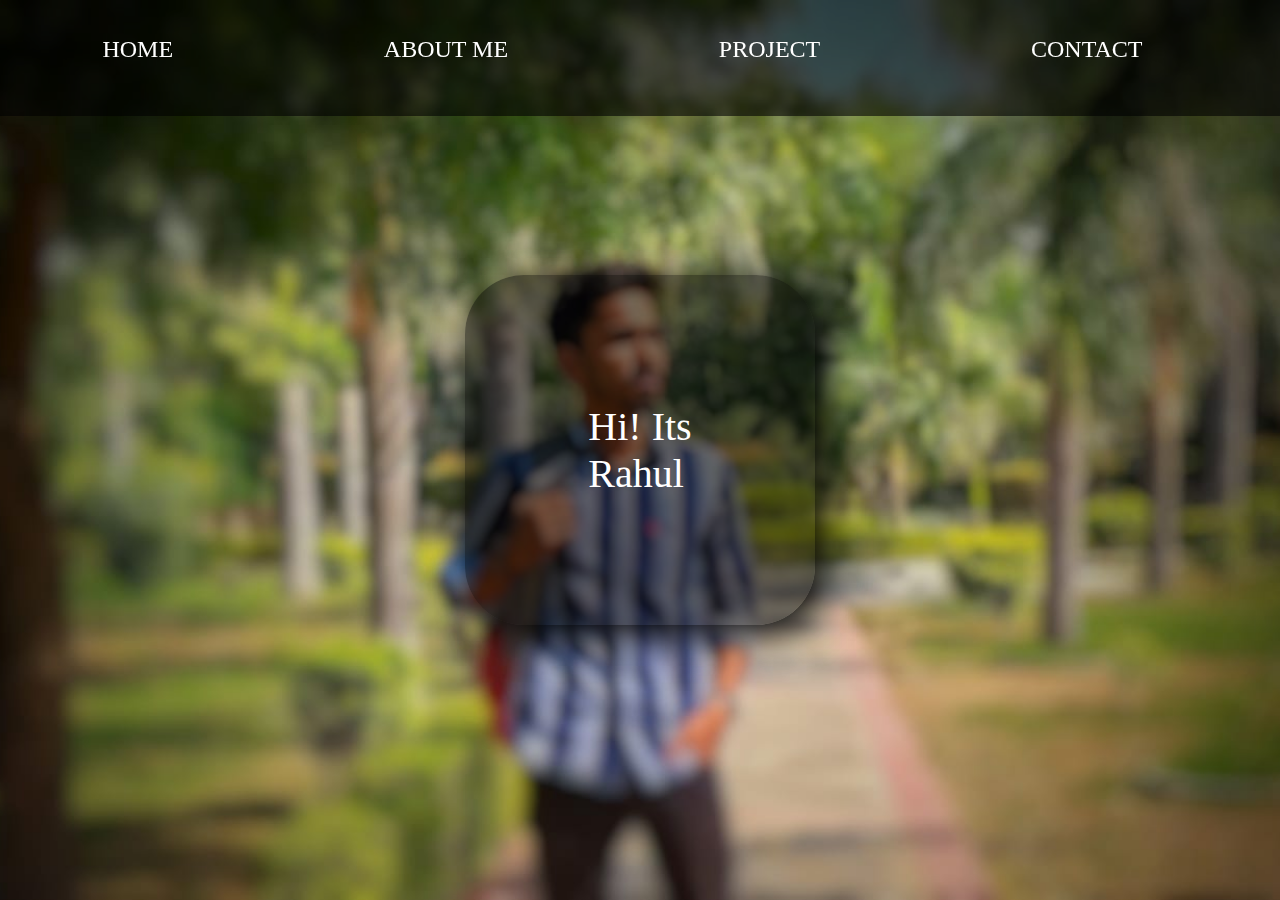
<file: index.html>
<!DOCTYPE html>
<html lang="en">
<head>
    <meta charset="UTF-8">
    <meta name="viewport" content="width=device-width, initial-scale=1.0">
    <title>Document</title>
    <link rel="stylesheet" href="style.css">
</head>
<body>
    <header>
        <div id="navbar">
            <a href="index.html">HOME</a>
            <a href="about.html">ABOUT ME</a>
            <a href="porfolio.html">PROJECT</a>
            <a href="contact.html">CONTACT</a>
        </div>
    </header>
    <section>
        <div id="introimg">
            <dvi id="introcolor">
                Hi! Its <br>Rahul
            </dvi>
        </div>
    </section>
</body>
</html>
</file>
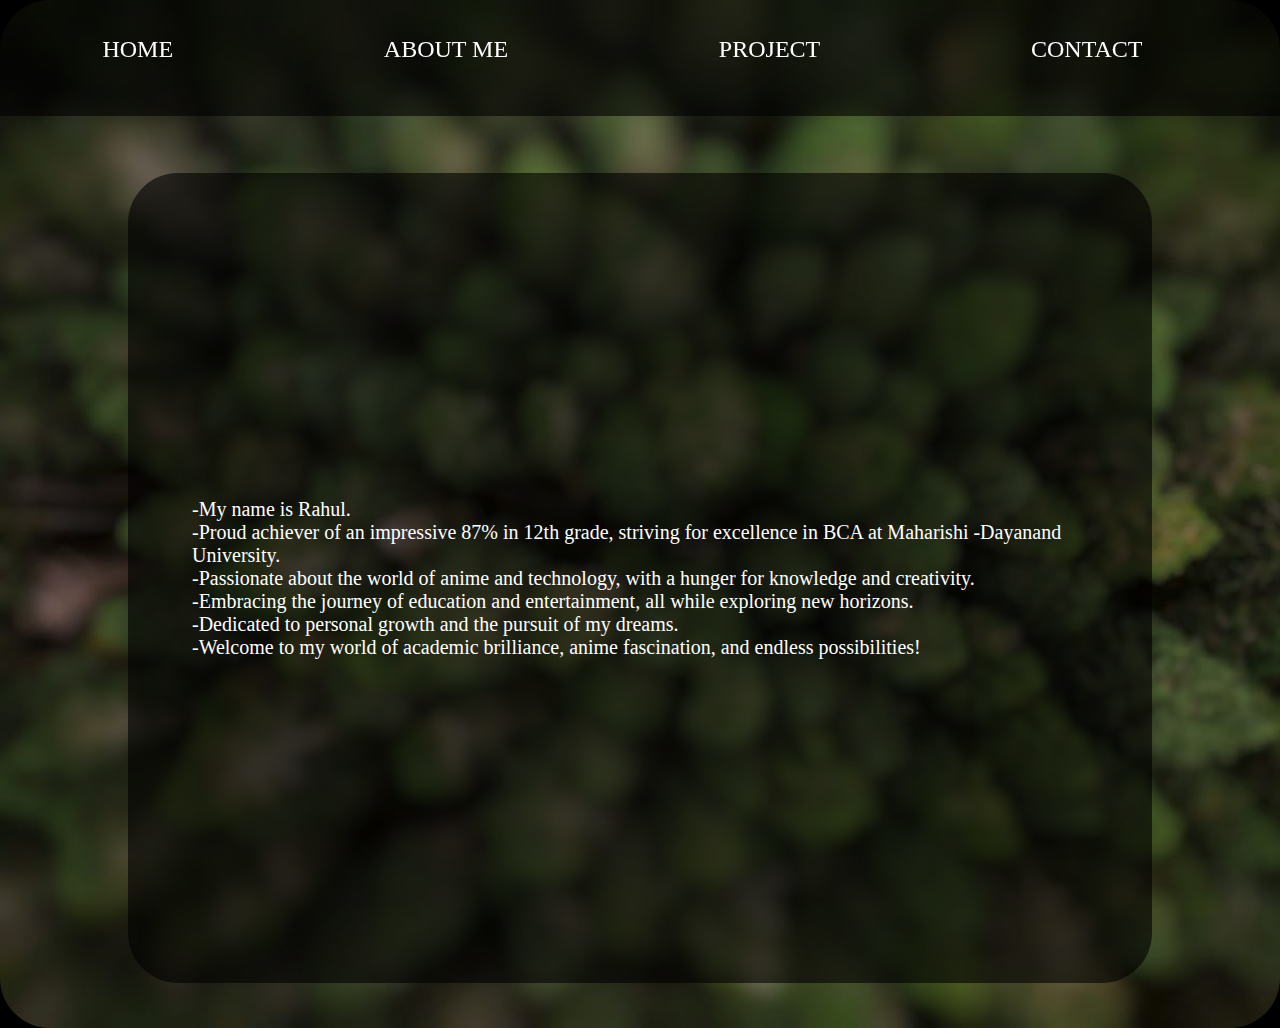
<file: about.html>
<!DOCTYPE html>
<html lang="en">
<head>
    <meta charset="UTF-8">
    <meta name="viewport" content="width=device-width, initial-scale=1.0">
    <title>Document</title>
    <link rel="stylesheet" href="about.css">
</head>
<body>
    <header>
        <div id="navbar">
            <a href="index.html">HOME</a>
            <a href="about.html">ABOUT ME</a>
            <a href="porfolio.html">PROJECT</a>
            <a href="contact.css">CONTACT</a>
        </div>
    </header> 
    <section>
        <div id="about">
            <div id="aboutme">
            -My name is Rahul.<br>
            -Proud achiever of an impressive 87% in 12th grade, striving for excellence in BCA at Maharishi -Dayanand University.<br>
            -Passionate about the world of anime and technology, with a hunger for knowledge and creativity.<br>
            -Embracing the journey of education and entertainment, all while exploring new horizons.<br>
            -Dedicated to personal growth and the pursuit of my dreams.<br>
            -Welcome to my world of academic brilliance, anime fascination, and endless possibilities!<br>
            </div>
        </div>
    </section>   
</body>
</html>
</file>
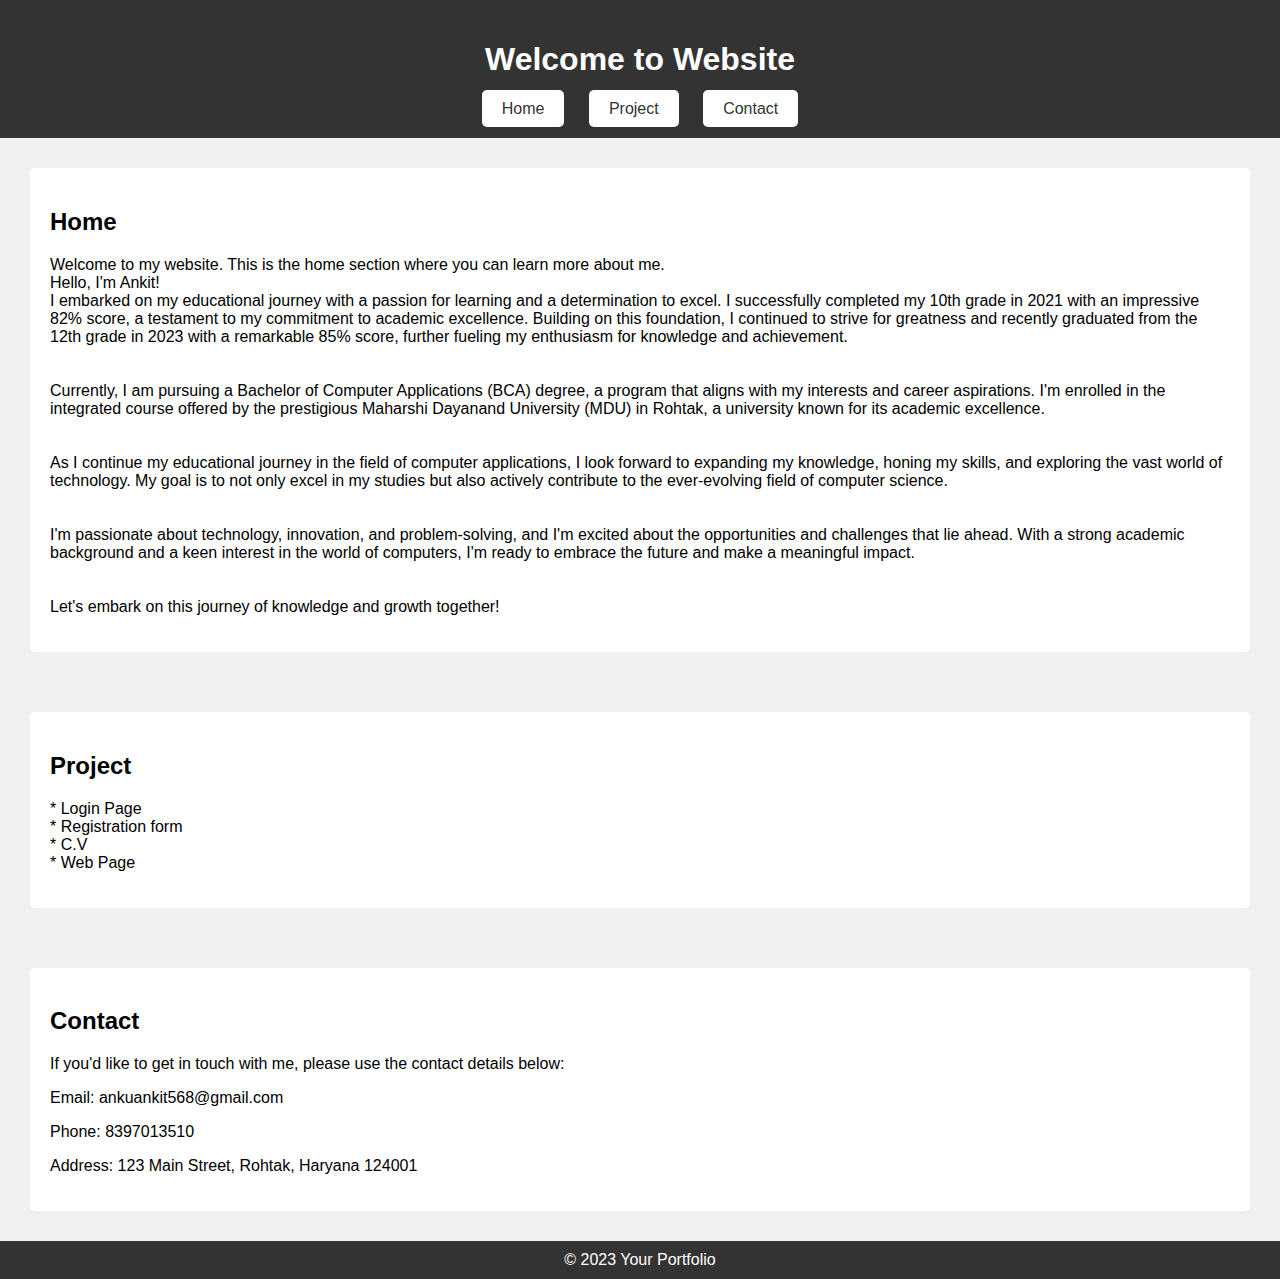
<file: Ak009.html>
<!DOCTYPE html>
<html>
<head>
    <meta charset="UTF-8">
    <title>Your Portfolio</title>
    <style>
        body {
            font-family: Arial, sans-serif;
            margin: 0;
            padding: 0;
            background-color: #f0f0f0;
        }

        header {
            background-color: #333;
            color: #fff;
            text-align: center;
            padding: 20px;
        }

        nav {
            text-align: center;
            margin-top: 20px;
        }

        nav a {
            text-decoration: none;
            color: #333;
            padding: 10px 20px;
            margin: 10px;
            background-color: #fff;
            border-radius: 5px;
        }

        nav a:hover {
            background-color: #666;
            color: #fff;
        }

        .container {
            padding: 20px;
        }

        h1 {
            text-align: center;
        }

        section {
            background-color: #fff;
            padding: 20px;
            margin: 10px;
            border-radius: 5px;
        }

        footer {
            background-color: #333;
            color: #fff;
            text-align: center;
            padding: 10px;
        }
    </style>
</head>
<body>
    <header>
        <h1>Welcome to Website</h1>
        <nav>
            <a href="#home">Home</a>
            <a href="#portfolio">Project</a>
            <a href="#contact">Contact</a>
        </nav>
    </header>

    <div class="container" id="home">
        <section>
            <h2>Home</h2>
            <p>Welcome to my website. This is the home section where you can learn more about me.</br>
                Hello, I'm Ankit!</br>
                I embarked on my educational journey with a passion for learning and a determination to excel. I successfully completed my 10th grade in 2021 with an impressive 82% score, a testament to my commitment to academic excellence. Building on this foundation, I continued to strive for greatness and recently graduated from the 12th grade in 2023 with a remarkable 85% score, further fueling my enthusiasm for knowledge and achievement.
            </br></br></br>
            Currently, I am pursuing a Bachelor of Computer Applications (BCA) degree, a program that aligns with my interests and career aspirations. I'm enrolled in the integrated course offered by the prestigious Maharshi Dayanand University (MDU) in Rohtak, a university known for its academic excellence.
        </br></br></br>
        As I continue my educational journey in the field of computer applications, I look forward to expanding my knowledge, honing my skills, and exploring the vast world of technology. My goal is to not only excel in my studies but also actively contribute to the ever-evolving field of computer science.

    </br></br></br>
    I'm passionate about technology, innovation, and problem-solving, and I'm excited about the opportunities and challenges that lie ahead. With a strong academic background and a keen interest in the world of computers, I'm ready to embrace the future and make a meaningful impact.
</br></br></br>
Let's embark on this journey of knowledge and growth together!

            </p>
        </section>
    </div>

    <div class="container" id="portfolio">
        <section>
            <h2>Project</h2>
            <p>
        *  Login Page </br>
        *  Registration form </br>
        *  C.V</br>
        *  Web Page </br>     
            </p>
            <!-- Add your portfolio items here -->
        </section>
    </div>

    <div class="container" id="contact">
        <section>
            <h2>Contact</h2>
            <p>If you'd like to get in touch with me, please use the contact details below:</p>
            <p>Email: ankuankit568@gmail.com</p>
            <p>Phone: 8397013510</p>
            <p>Address: 123 Main Street, Rohtak, Haryana 124001</p>
        </section>
    </div>

    <footer>
        &copy; 2023 Your Portfolio
    </footer>
</body>
</html>
</file>
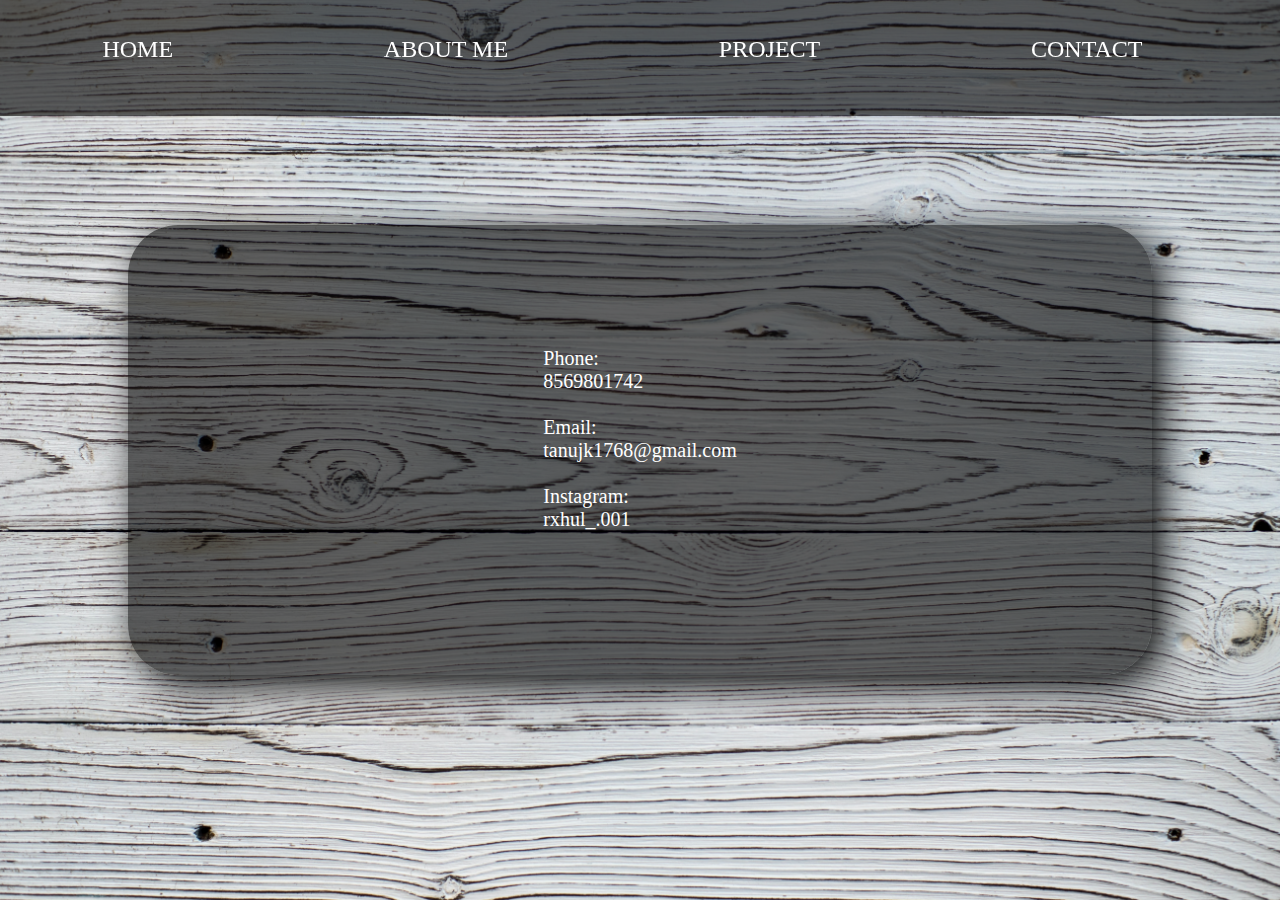
<file: contact.html>
<!DOCTYPE html>
<html lang="en">
<head>
    <meta charset="UTF-8">
    <meta name="viewport" content="width=device-width, initial-scale=1.0">
    <title>Document</title>
    <link rel="stylesheet" href="contact.css">
</head>
<body>
    <header>
        <div id="navbar">
            <a href="index.html">HOME</a>
            <a href="about.html">ABOUT ME</a>
            <a href="porfolio.html">PROJECT</a>
            <a href="contact.html">CONTACT</a>
        </div>
    </header>
    <section>
        <div id="outer">
            <div id="inner">
                Phone:<br>
                8569801742<br><br>
                Email:<br>
                tanujk1768@gmail.com<br><br>
                Instagram:<br>
                rxhul_.001<br><br>
            </div>
        </div>
    </section>
</body>
</html>
</file>
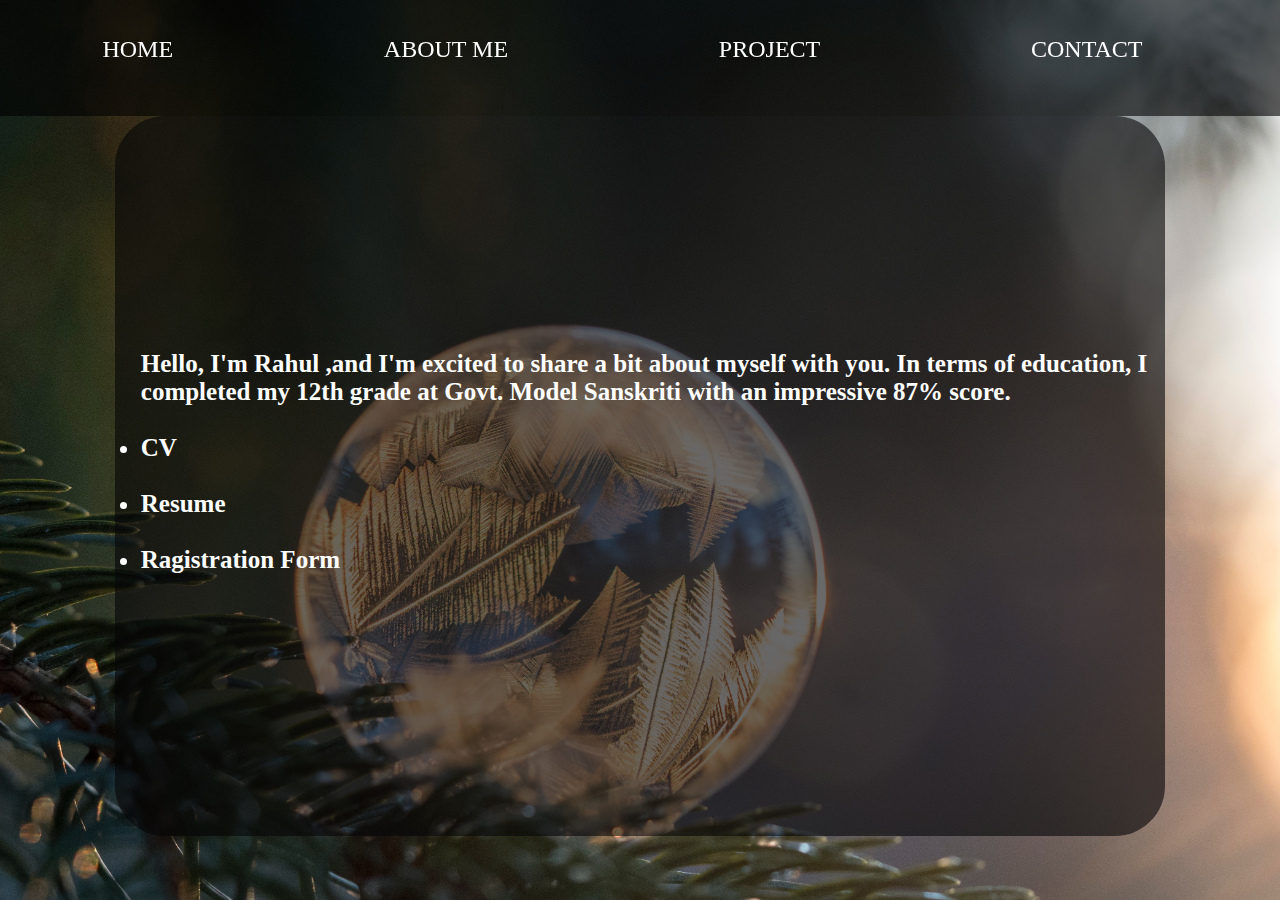
<file: porfolio.html>
<!DOCTYPE html>
<html lang="en">
<head>
    <meta charset="UTF-8">
    <meta name="viewport" content="width=device-width, initial-scale=1.0">
    <title>Document</title>
    <link rel="stylesheet" href="portfolio.css">
</head>
<body>
    <header>
        <div id="navbar">
            <a href="index.html">HOME</a>
            <a href="about.html">ABOUT ME</a>
            <a href="porfolio.html">PROJECT</a>
            <a href="contact.html">CONTACT</a>
        </div>
    </header>
    <section>
        <div id="outer">
            <div id="inner">
                <strong>Hello, I'm Rahul ,and I'm excited to share a bit about myself with you. In terms of education, I completed my 12th grade at Govt. Model Sanskriti with an impressive 87% score.
                    <br><br>
                <li>CV</li><br>
                <li>Resume</li><br>
                <li>Ragistration Form</li><br>
                </strong>
            </div>
        </div>
    </section>
    <section>
        <div id="portouter">
            <div id="portinner">
                
            </div>
        </div>
    </section>
</body>
</html>
</file>
<file: style.css>
*{
    padding: 0px;
    margin: 0px;
}
body{
    background-color: black;
}
#navbar{
    height: 80px;
    width: 100%;
    font-size: 24px;
    background-color: rgb(0, 0, 0,0.6);
    padding-top: 4vh;
    position: fixed;
}
a{
    margin: 8%;
    text-decoration: none;
    color: white;
    text-align: center;
    align-items: center;
    justify-content: center;
}
#introimg{
    height: 100vh;
    background-image: url(backcc.jpg);
    background-size: cover;
    background-position: center;
    display: flex;
    justify-content: center;
    align-items: center;
}
#introcolor{
    height: 350px;
    width: 350px;
    border-radius: 59px;
    font-size: 40px;
    color: white;
    background-color: rgb(0, 0, 0,0.5);
    box-shadow: 10px 10px 40px black;
    background-position: center;
    display: flex;
    justify-content: center;
    align-items: center;
}
</file>
<file: about.css>
*{
    padding: 0px;
    margin: 0px;
}
body{
    background-color: black;
}
#navbar{
    height: 80px;
    width: 100%;
    font-size: 24px;
    background-color: rgb(0, 0, 0,0.6);
    padding-top: 4vh;
    position: fixed;
}
a{
    margin: 8%;
    text-decoration: none;
    color: white;
}
#about{
    border-radius: 50px;
    background-image: url(aboutphoto.jpg);
    background-size: cover;
    padding-top: 5%;
    padding-bottom: 5%;
    height: 100vh;
    width: 100%;
    background-color: blue;
    display: flex;
    justify-content: center;
    align-items: center;
}
#aboutme{
    margin-left: 10%;
    margin-right: 10%;
    padding-left: 5%;
    padding-right: 5%;
    margin-top: 30% ;
    margin-bottom: 20%;
    border-radius: 50px;
    height: 90%;
    width: 90%;
    color: white;
    background-color: rgb(0, 0, 0,0.6);
    font-size: 20px;
    display: flex;
    justify-content: center;
    align-items: center;
}
</file>
<file: contact.css>
*{
    padding: 0px;
    margin: 0px;
}
body{
    background-color: rgb(247, 238, 238);
}
#navbar{
    height: 80px;
    width: 100%;
    font-size: 24px;
    background-color: rgb(0, 0, 0,0.6);
    padding-top: 4vh;
    position: fixed;
}
a{
    margin: 8%;
    text-decoration: none;
    color: white;
}
#outer{
    height: 100vh;
    width: 100%;
    background-image: url(contagfhg.jpg);
    background-size: cover;
    background-position: center;
    display: flex;
    justify-content: center;
    align-items: center;
}
#inner{
    color: white;
    font-size: 20px;
    height: 50%;
    width: 80%;
    background-color: rgb(0, 0, 0,0.6);
    border-radius: 50px;
    box-shadow: 10px 10px 40px black;
    background-position: center;
    display: flex;
    justify-content: center;
    align-items: center;
}
</file>
<file: portfolio.css>
*{
    padding: 0px;
    margin: 0px;
}
body{
    background-color: black;
    color: white;
}
#navbar{
    height: 80px;
    width: 100%;
    font-size: 24px;
    background-color: rgb(0, 0, 0,0.6);
    padding-top: 4vh;
    position: fixed;
}
a{
    margin: 8%;
    text-decoration: none;
    color: white;
}
#outer{
    background-image: url(backhasbfvcsjkf.jpg);
    background-size: cover;
    height: 100vh;
    width: 100%;
    display: flex;
    justify-content: center;
    align-items: center;
    background-color: white;
}
#inner{
    height: 80%;
    width: 80%;
    display: flex;
    justify-content: center;
    align-items: center;
    font-size: 25px;
    margin-top: 4%;
    padding-left: 2%;
    border-radius: 50px;
    background-color: rgb(5, 5, 6,0.6);
}
</file>
